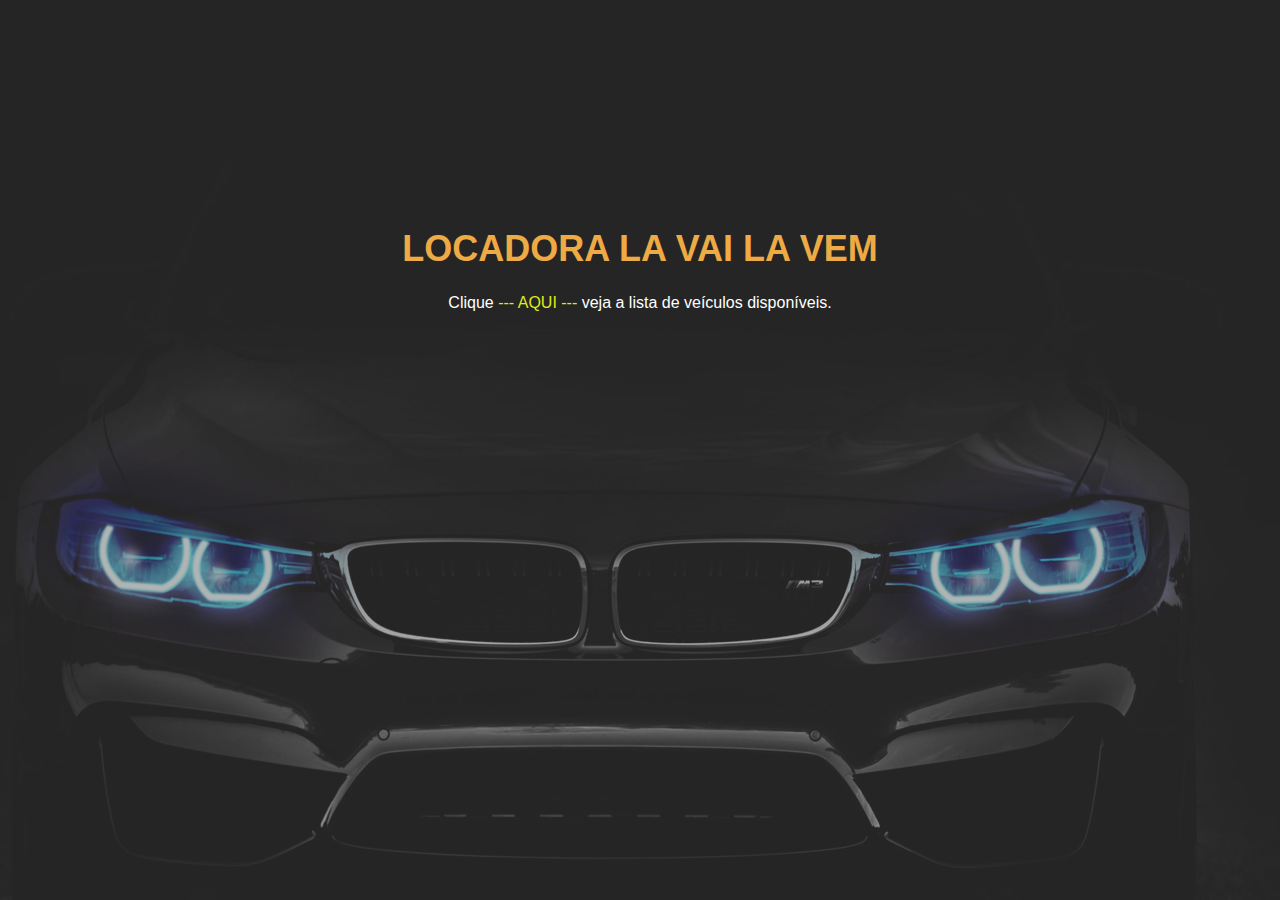
<file: index.html>
<!DOCTYPE html>
<html lang="pt-BR">

<head>
    <meta charset="UTF-8">
    <meta http-equiv="X-UA-Compatible" content="IE=edge">
    <meta name="viewport" content="width=device-width, initial-scale=1.0">
    <link rel="stylesheet" href="style.css">
    <title>Empresa</title>
</head>

<body class="ind">
    <h1 class="espaco_top">LOCADORA LA VAI LA VEM</h1>
    <center>Clique <a href="veiculos.html"> --- AQUI --- </a>  veja a lista de veículos disponíveis.</center>
</body>

</html>
</file>
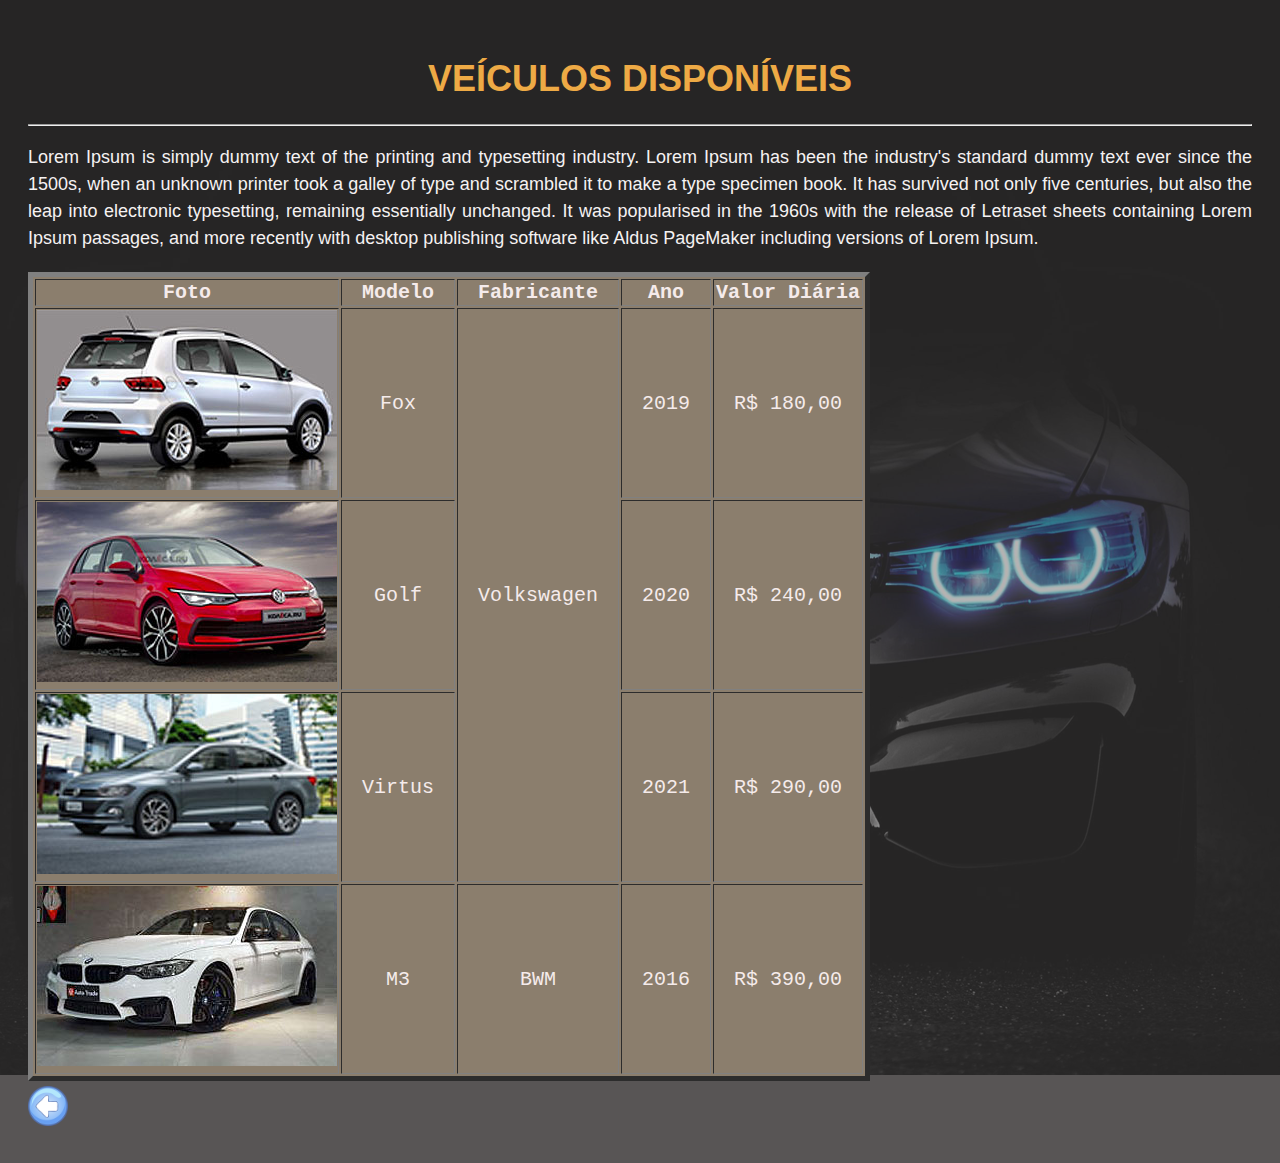
<file: veiculos.html>
<!DOCTYPE html>
<html lang="pt-BR">

<head>
    <meta charset="UTF-8">
    <meta http-equiv="X-UA-Compatible" content="IE=edge">
    <meta name="viewport" content="width=device-width, initial-scale=1.0">
    <link rel="stylesheet" href="style.css">    
    <title>Nossa Frota</title>
</head>
<body>
    
    <h1 class="vel">VEÍCULOS DISPONÍVEIS</h1>
    <hr>
    <p>Lorem Ipsum is simply dummy text of the printing and typesetting industry. 
       Lorem Ipsum has been the industry's standard dummy text ever since the 1500s, when an unknown printer took a galley of 
       type and scrambled it to make a type specimen book. It has survived not only five centuries, but also the leap into electronic 
       typesetting, remaining essentially unchanged. It was popularised in the 1960s with the release of Letraset sheets containing 
       Lorem Ipsum passages, and more recently with desktop publishing software like Aldus PageMaker including versions of Lorem Ipsum.</p>


    <table border="5">
        <thead>
            <tr>
                <th>Foto</th>
                <th>Modelo</th>
                <th>Fabricante</th>
                <th>Ano</th>
                <th>Valor Diária</th>
            </tr>
        </thead> 
        <tbody>
          <tr>
            <td><img src="img/frota/fox_2019.jpg" alt="Fox 2019"></td>
            <td class="txt">Fox</td>
            <td rowspan="3" class="txt">Volkswagen</td>
            <td class="txt">2019</td>
            <td class="txt">R$ 180,00</td>
          </tr>
          <tr>
            <td><img src="img/frota/golf_2020.jpg" alt="Golf 2020"></td>
            <td class="txt">Golf</td>
            <td class="txt">2020</td>
            <td class="txt">R$ 240,00</td>
          </tr>
          <tr>
            <td><img src="img/frota/virtus_2021.jpg" alt="Virtus 2021"></td>
            <td class="txt">Virtus</td>
            <td class="txt">2021</td>
            <td class="txt">R$ 290,00</td>
          </tr>
          <tr>
            <td><img src="img/frota/bmw_m3_2016.jpg" alt="BMW M3 2016"></td>
            <td class="txt">M3</td>
            <td class="txt">BWM</td>
            <td class="txt">2016</td>
            <td class="txt">R$ 390,00</td>
          </tr>
        </tbody>
        </table> 

        <a href="index.html"><img src="img/voltar.png" alt="voltar" width="40px" vspace="5"></a>


    
</body>
</html>
</file>
<file: style.css>
body {
    background-image: url("img/fundo.png");
    background-repeat: no-repeat;
    background-attachment: fixed;
    background-position: center;
    background-size: '100%';

    background-color: hsl(0, 2%, 34%);
    color: white;
    font-family: Arial, sans-serif;
    padding: 20px;
}

body.ind {
    color: white;
    font-family: Arial, sans-serif;
    padding: 20px;    
}

h1 {
    font-size: 36px;
    font-weight: 800;
    text-align: center;
    color: rgb(200, 235, 6);
}

h1.espaco_top {
  margin-top: 200px; 
  color: rgb(238, 170, 69);  
}

h1.vel {
    margin-top: 30px; 
    color: rgb(238, 170, 69);  
}
  
p {
    text-align: justify;
    color: rgb(245, 242, 242);
    font-size: 18px;
    line-height: 1.5;
}

p.ind {
    text-align: center;
    font-size: 18px;
    line-height: 1.5;
}

a:link{
   color: rgb(221, 235, 26); 
   text-decoration: none;
}

a:visited{
   color: aqua; 
}

a:hover{
  color: white;
  text-decoration: underline;  
}

table{
    font-size: 20px;
    font-family: 'Courier New', Courier, monospace;
    color: rgb(245, 235, 235);
    background-color: rgb(139, 126, 109);
    margin-top: 20px;
}

td.txt {
  padding-left: 20px;
  padding-right: 20px;  
  text-align: center;  
}
</file>
